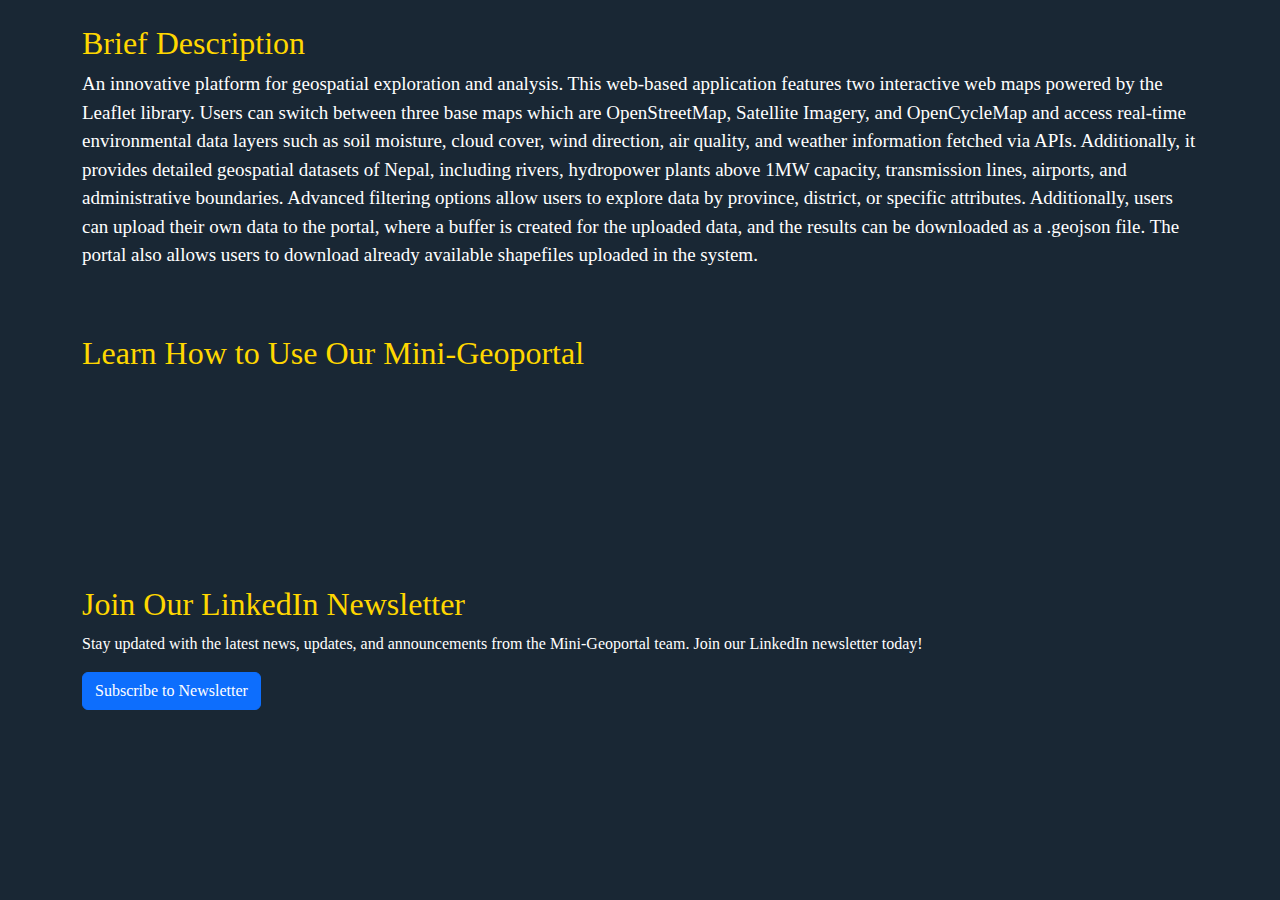
<file: about.html>
<!DOCTYPE html>
<html lang="en">
<head>
    <meta charset="UTF-8">
    <meta name="viewport" content="width=device-width, initial-scale=1.0">
    <title>About</title>
    <link rel="icon" href="favicon/favicon-32x32(3).png" type="image/png">
    <!-- Bootstrap CSS -->
    <link rel="stylesheet" href="https://cdn.jsdelivr.net/npm/bootstrap@5.3.0/dist/css/bootstrap.min.css">
</head>
<body style="background-color: #192734; color: white;font-family:Georgia, 'Times New Roman', Times, serif">

    <!-- Brief Description Section -->
    <section class="brief-description py-4">
        <div class="container">
            <h2 style="color: gold">Brief Description</h2>
            <p style="color: white;font-family:Georgia, 'Times New Roman', Times, serif;font-size:19px">
                An innovative platform for geospatial exploration and analysis. This web-based application features two interactive web maps powered by the Leaflet library. Users can switch between three base maps which are OpenStreetMap, Satellite Imagery, and OpenCycleMap and access real-time environmental data layers such as soil moisture, cloud cover, wind direction, air quality, and weather information fetched via APIs. Additionally, it provides detailed geospatial datasets of Nepal, including rivers, hydropower plants above 1MW capacity, transmission lines, airports, and administrative boundaries. Advanced filtering options allow users to explore data by province, district, or specific attributes. Additionally, users can upload their own data to the portal, where a buffer is created for the uploaded data, and the results can be downloaded as a .geojson file. The portal also allows users to download already available shapefiles uploaded in the system.
            </p>
        </div>
    </section>

    <!-- Embedded YouTube Video Section -->
    <section class="youtube-video py-4">
        <div class="container">
            <h2 style="color: gold">Learn How to Use Our Mini-Geoportal</h2>
            <!-- Replace this with the actual YouTube embed code later -->
            <div class="embed-responsive embed-responsive-16by9">
                <iframe class="embed-responsive-item" src="https://www.youtube.com/embed/9l5fFlYqn80" allowfullscreen></iframe>
            </div>
        </div>
    </section>

    <!-- LinkedIn Newsletter Section -->
    <section class="linkedin-newsletter py-4">
        <div class="container">
            <h2 style="color: gold">Join Our LinkedIn Newsletter</h2>
            <p>Stay updated with the latest news, updates, and announcements from the Mini-Geoportal team. Join our LinkedIn newsletter today!</p>
            <a href="https://www.linkedin.com/posts/pragyanbaral_excited-to-share-our-mini-geoportal-project-activity-7282413854142210048-FN1v/" target="_blank" class="btn btn-primary">Subscribe to Newsletter</a>
        </div>
    </section>

    <!-- Bootstrap JS -->
    <script src="https://cdn.jsdelivr.net/npm/bootstrap@5.3.0/dist/js/bootstrap.bundle.min.js"></script>
</body>
</html>
</file>
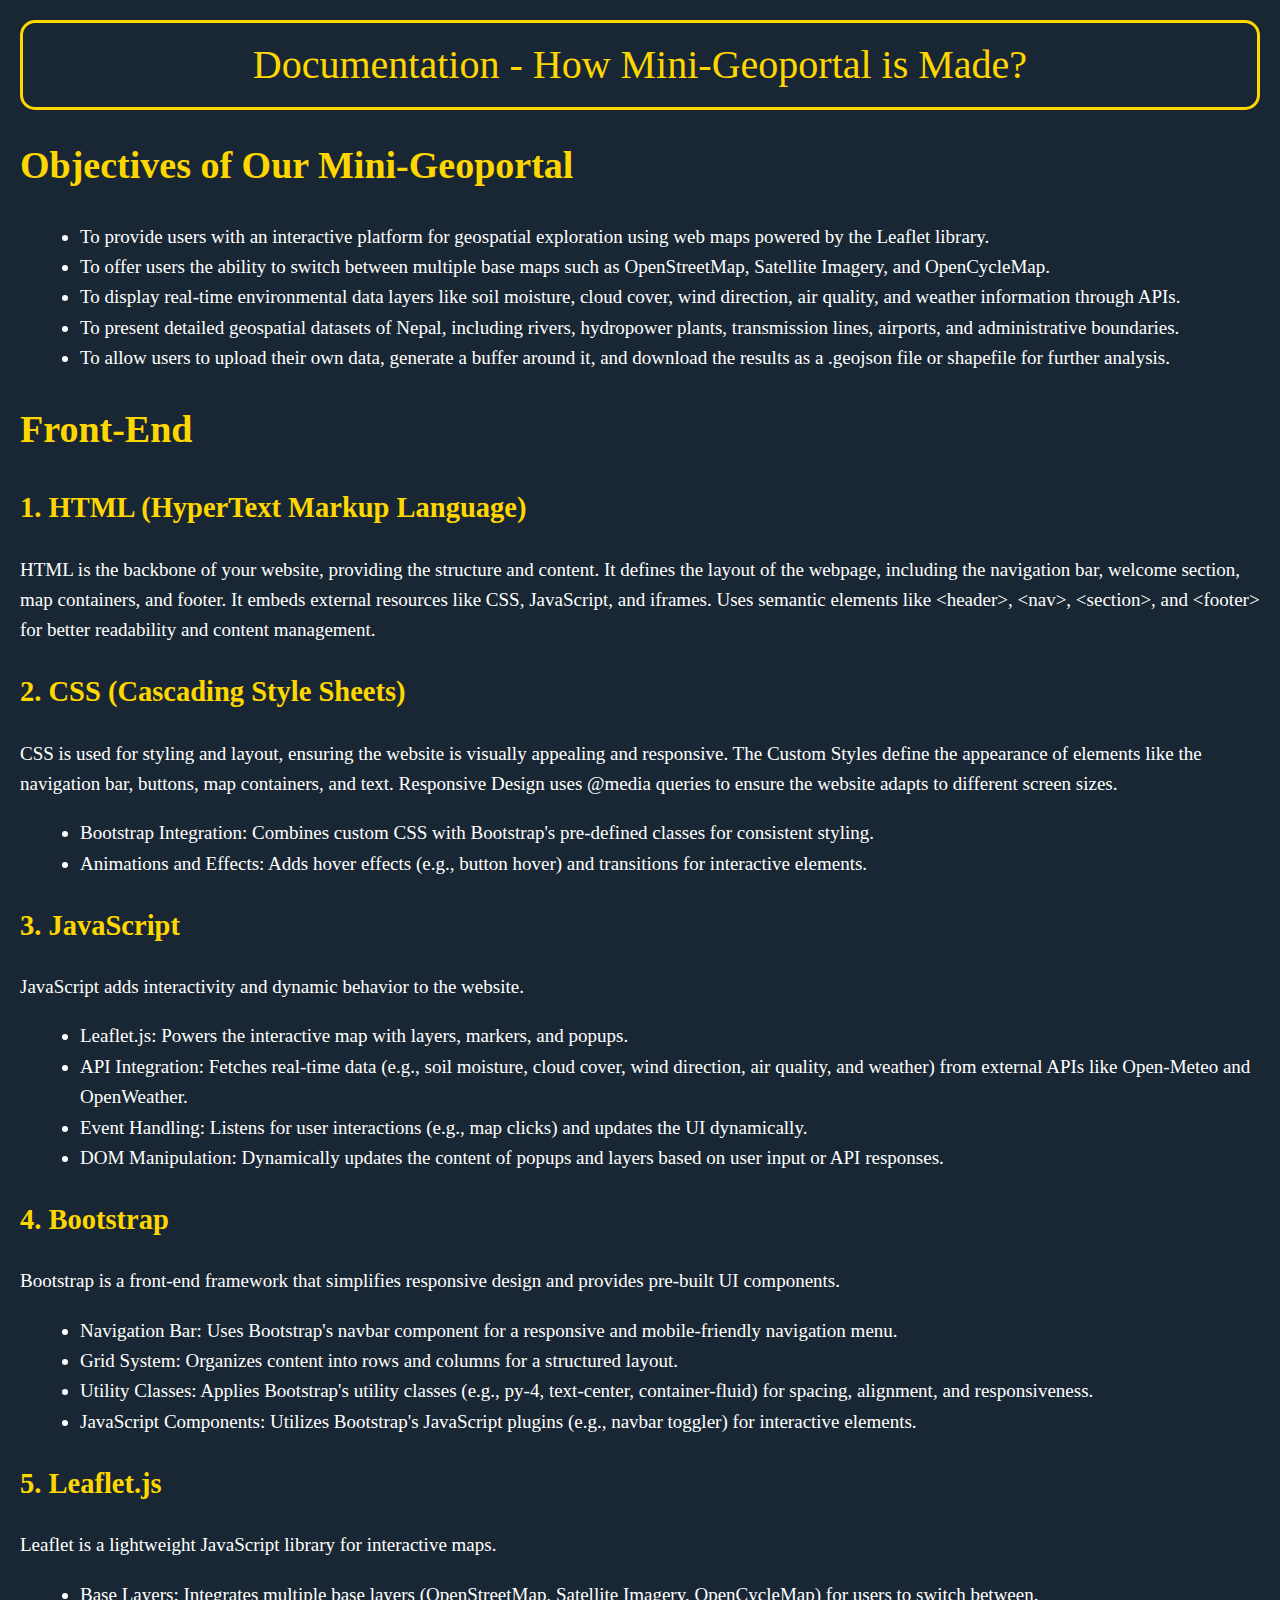
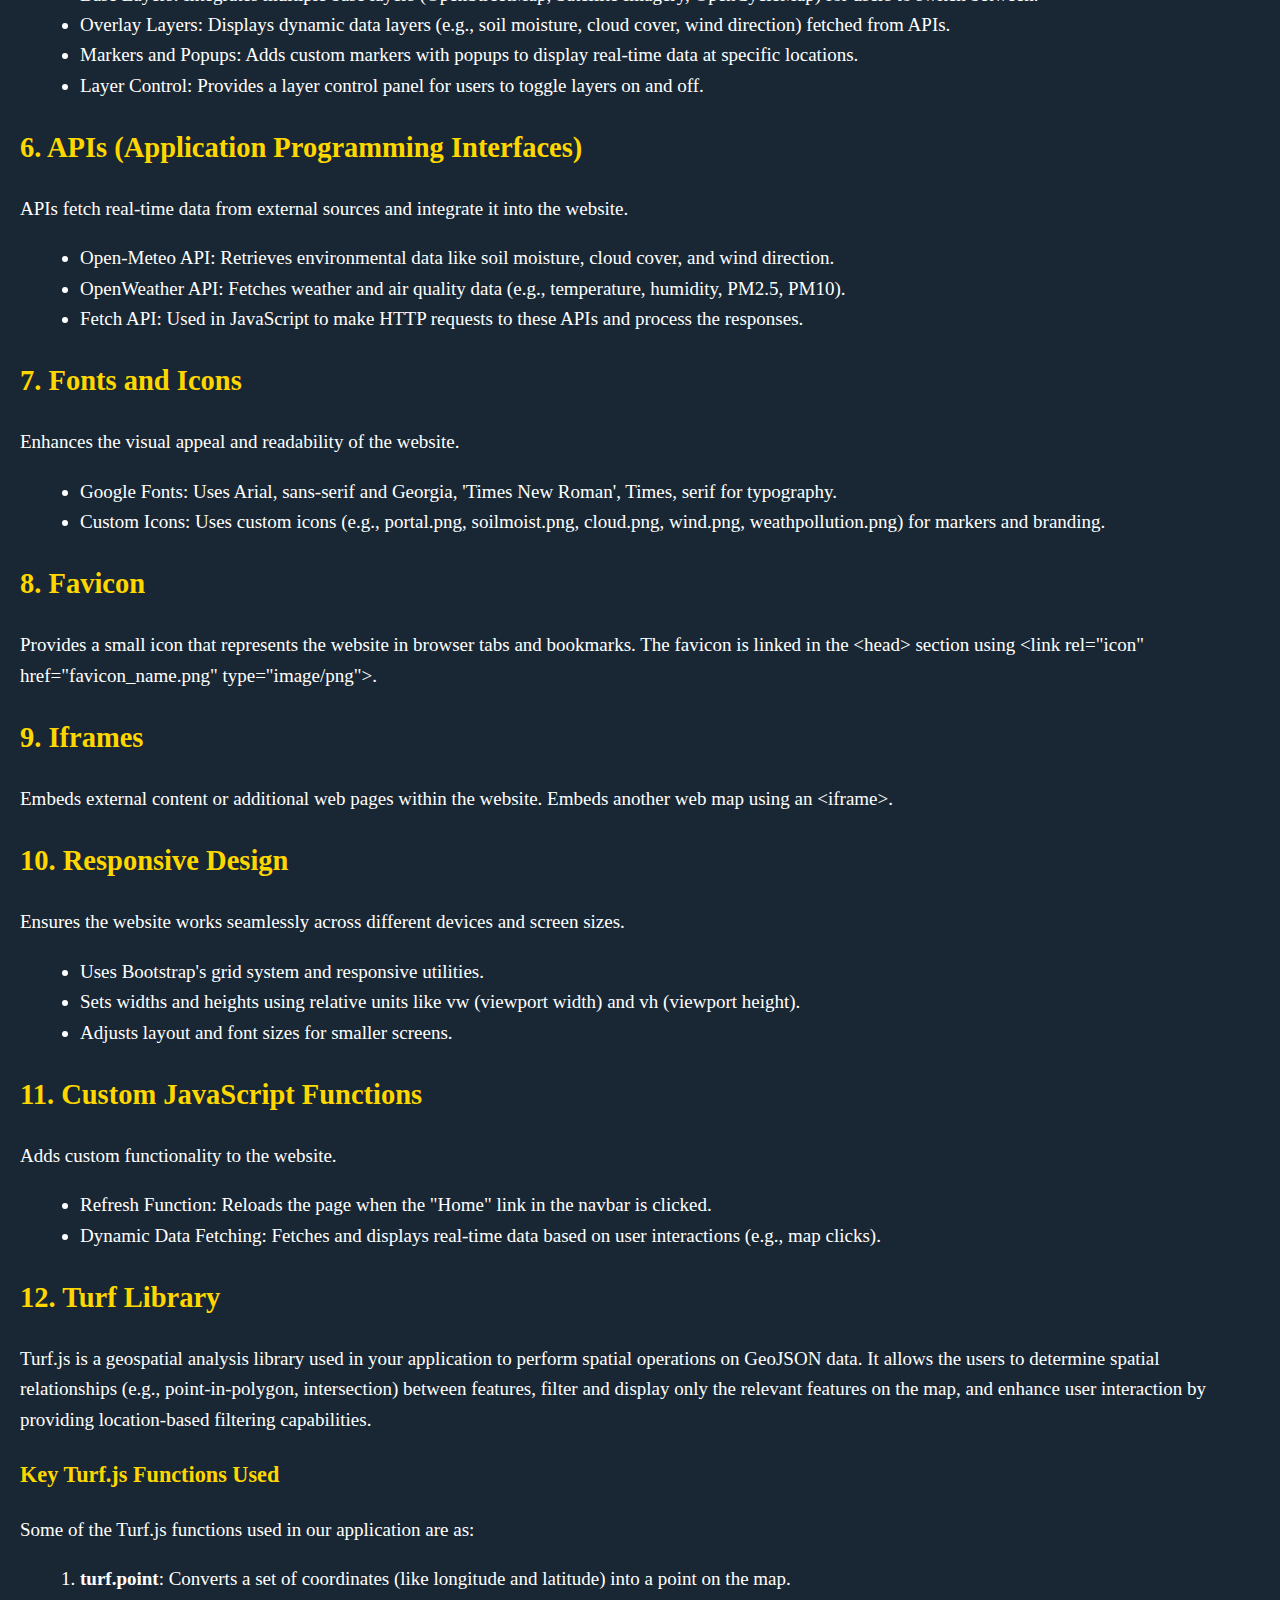
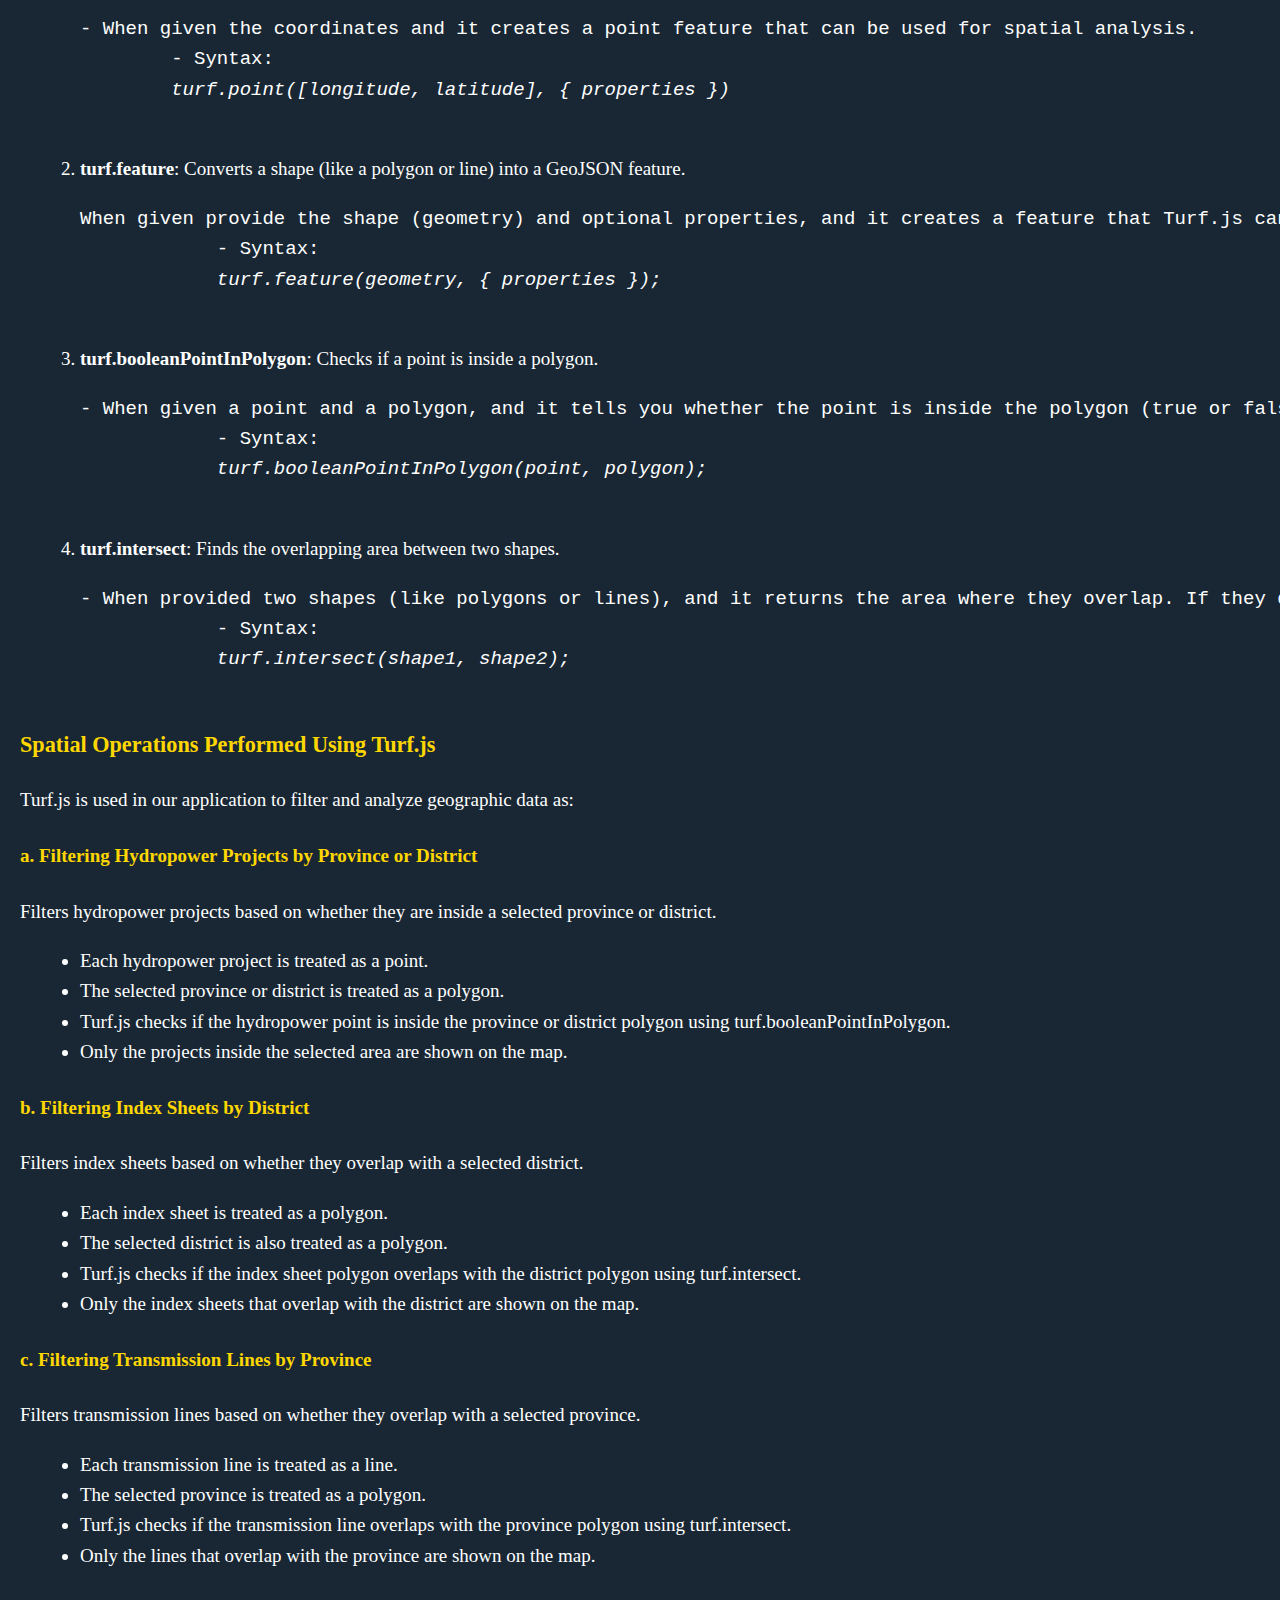
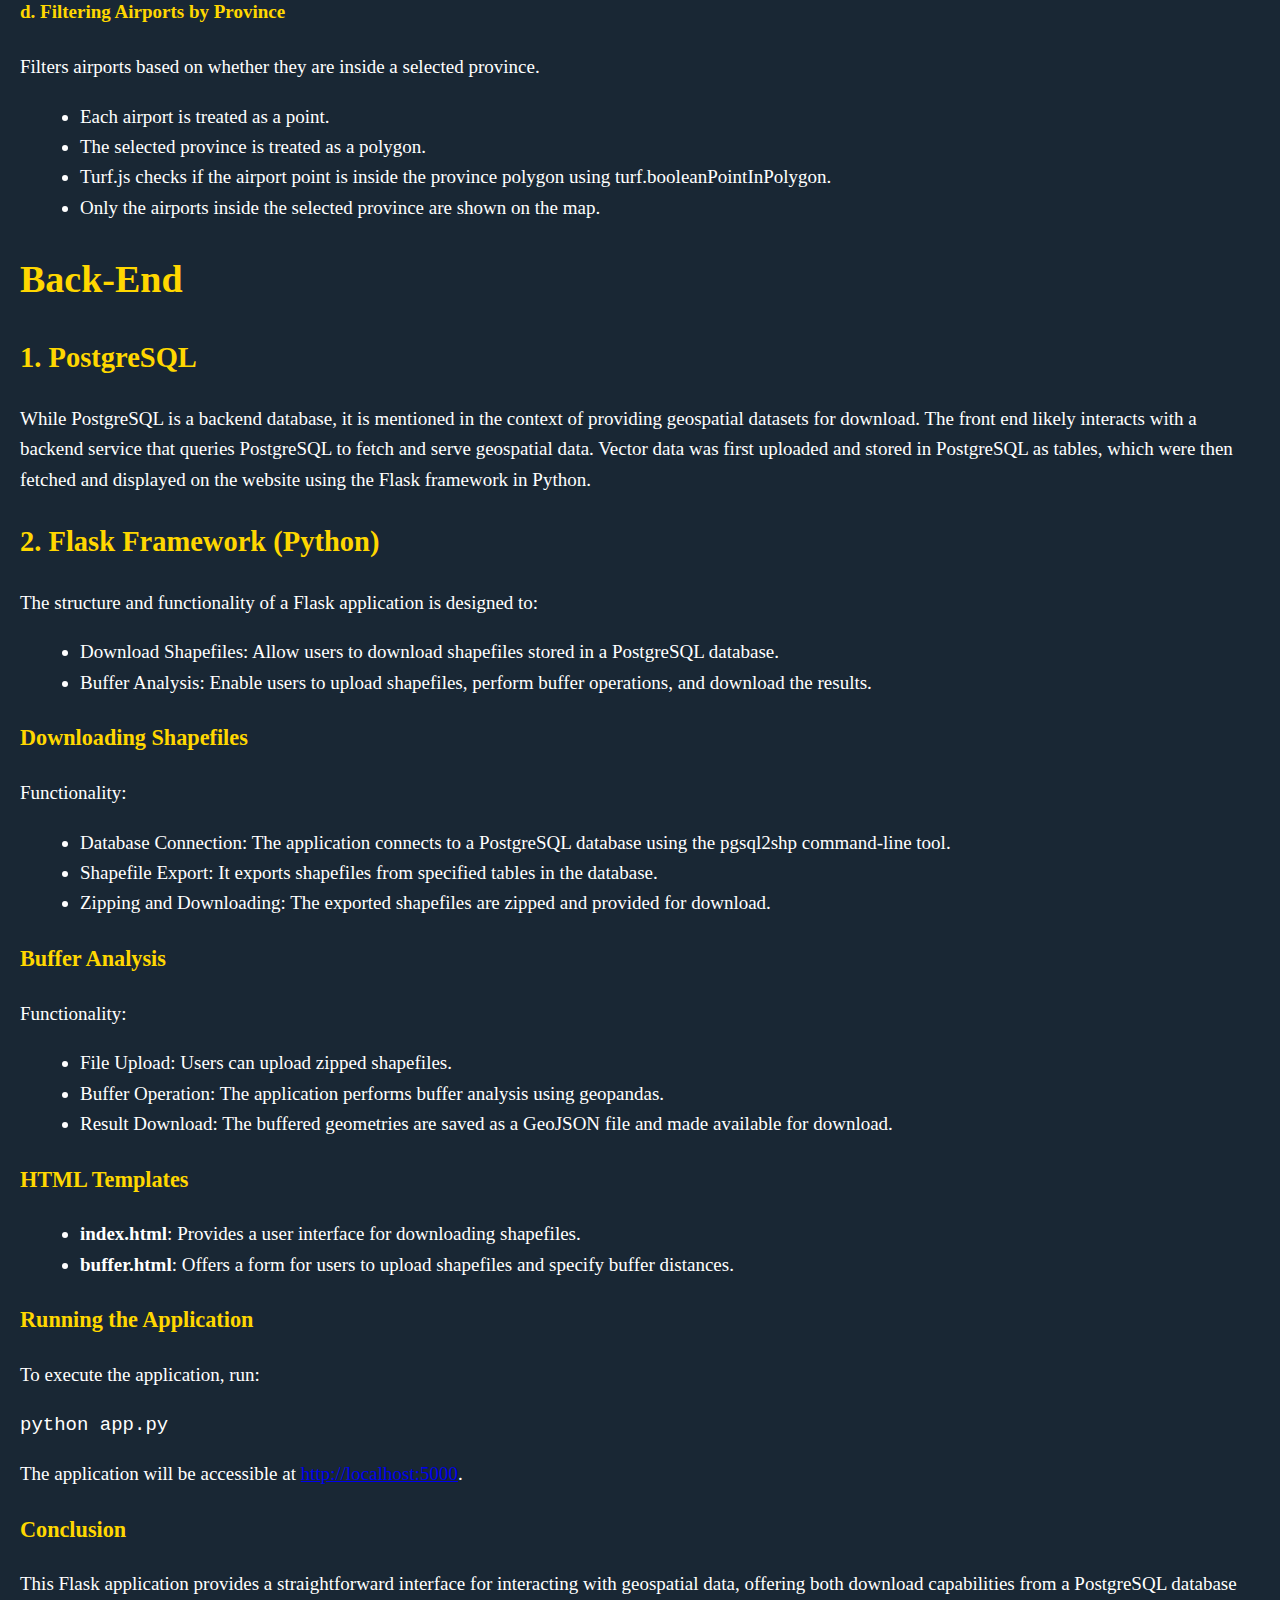
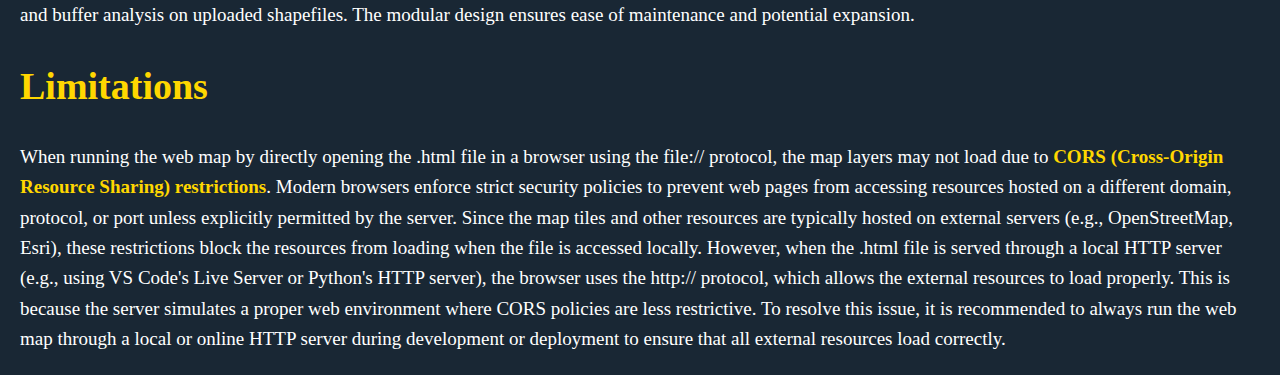
<file: documentation.html>
<!DOCTYPE html>
<html lang="en">
<head>
    <meta charset="UTF-8">
    <meta name="viewport" content="width=device-width, initial-scale=1.0">
    <title>Documentation</title>
    <link rel="icon" href="favicon/docu.png" type="image/png">
    <style>
        h1, h2, h3, h4, h5, h6 {
            color: gold;
            font-weight: bold;
        }
        body {
            font-family: Arial, sans-serif;
            line-height: 1.6;
            margin: 20px;
            color: white;
            font-family: Georgia, 'Times New Roman', Times, serif;
            font-size: 19px;
        }
        ul, ol {
            margin-left: 20px;
        }
        p {
            margin-bottom: 15px;
        }
    </style>
</head>
<body style="background-color: #192734;">
    <header style="text-align: center;font-size: 40px;color:gold;border: 3px solid gold; border-radius: 15px; padding: 10px;">Documentation - How Mini-Geoportal is Made?</header>

<h1>Objectives of Our Mini-Geoportal</h1>
<ul>
    <li>To provide users with an interactive platform for geospatial exploration using web maps powered by the Leaflet library.</li>
    <li>To offer users the ability to switch between multiple base maps such as OpenStreetMap, Satellite Imagery, and OpenCycleMap.</li>
    <li>To display real-time environmental data layers like soil moisture, cloud cover, wind direction, air quality, and weather information through APIs.</li>
    <li>To present detailed geospatial datasets of Nepal, including rivers, hydropower plants, transmission lines, airports, and administrative boundaries.</li>
    <li>To allow users to upload their own data, generate a buffer around it, and download the results as a .geojson file or shapefile for further analysis.</li>
</ul>

<h1>Front-End</h1>

<h2>1. HTML (HyperText Markup Language)</h2>
<p>HTML is the backbone of your website, providing the structure and content. It defines the layout of the webpage, including the navigation bar, welcome section, map containers, and footer. It embeds external resources like CSS, JavaScript, and iframes. Uses semantic elements like &lt;header&gt;, &lt;nav&gt;, &lt;section&gt;, and &lt;footer&gt; for better readability and content management.</p>

<h2>2. CSS (Cascading Style Sheets)</h2>
<p>CSS is used for styling and layout, ensuring the website is visually appealing and responsive. The Custom Styles define the appearance of elements like the navigation bar, buttons, map containers, and text. Responsive Design uses @media queries to ensure the website adapts to different screen sizes.</p>
<ul>
    <li>Bootstrap Integration: Combines custom CSS with Bootstrap's pre-defined classes for consistent styling.</li>
    <li>Animations and Effects: Adds hover effects (e.g., button hover) and transitions for interactive elements.</li>
</ul>

<h2>3. JavaScript</h2>
<p>JavaScript adds interactivity and dynamic behavior to the website.</p>
<ul>
    <li>Leaflet.js: Powers the interactive map with layers, markers, and popups.</li>
    <li>API Integration: Fetches real-time data (e.g., soil moisture, cloud cover, wind direction, air quality, and weather) from external APIs like Open-Meteo and OpenWeather.</li>
    <li>Event Handling: Listens for user interactions (e.g., map clicks) and updates the UI dynamically.</li>
    <li>DOM Manipulation: Dynamically updates the content of popups and layers based on user input or API responses.</li>
</ul>

<h2>4. Bootstrap</h2>
<p>Bootstrap is a front-end framework that simplifies responsive design and provides pre-built UI components.</p>
<ul>
    <li>Navigation Bar: Uses Bootstrap's navbar component for a responsive and mobile-friendly navigation menu.</li>
    <li>Grid System: Organizes content into rows and columns for a structured layout.</li>
    <li>Utility Classes: Applies Bootstrap's utility classes (e.g., py-4, text-center, container-fluid) for spacing, alignment, and responsiveness.</li>
    <li>JavaScript Components: Utilizes Bootstrap's JavaScript plugins (e.g., navbar toggler) for interactive elements.</li>
</ul>

<h2>5. Leaflet.js</h2>
<p>Leaflet is a lightweight JavaScript library for interactive maps.</p>
<ul>
    <li>Base Layers: Integrates multiple base layers (OpenStreetMap, Satellite Imagery, OpenCycleMap) for users to switch between.</li>
    <li>Overlay Layers: Displays dynamic data layers (e.g., soil moisture, cloud cover, wind direction) fetched from APIs.</li>
    <li>Markers and Popups: Adds custom markers with popups to display real-time data at specific locations.</li>
    <li>Layer Control: Provides a layer control panel for users to toggle layers on and off.</li>
</ul>

<h2>6. APIs (Application Programming Interfaces)</h2>
<p>APIs fetch real-time data from external sources and integrate it into the website.</p>
<ul>
    <li>Open-Meteo API: Retrieves environmental data like soil moisture, cloud cover, and wind direction.</li>
    <li>OpenWeather API: Fetches weather and air quality data (e.g., temperature, humidity, PM2.5, PM10).</li>
    <li>Fetch API: Used in JavaScript to make HTTP requests to these APIs and process the responses.</li>
</ul>

<h2>7. Fonts and Icons</h2>
<p>Enhances the visual appeal and readability of the website.</p>
<ul>
    <li>Google Fonts: Uses Arial, sans-serif and Georgia, 'Times New Roman', Times, serif for typography.</li>
    <li>Custom Icons: Uses custom icons (e.g., portal.png, soilmoist.png, cloud.png, wind.png, weathpollution.png) for markers and branding.</li>
</ul>

<h2>8. Favicon</h2>
<p>Provides a small icon that represents the website in browser tabs and bookmarks. The favicon is linked in the &lt;head&gt; section using &lt;link rel="icon" href="favicon_name.png" type="image/png"&gt;.</p>

<h2>9. Iframes</h2>
<p>Embeds external content or additional web pages within the website. Embeds another web map using an &lt;iframe&gt;.</p>

<h2>10. Responsive Design</h2>
<p>Ensures the website works seamlessly across different devices and screen sizes.</p>
<ul>
    <li>Uses Bootstrap's grid system and responsive utilities.</li>
    <li>Sets widths and heights using relative units like vw (viewport width) and vh (viewport height).</li>
    <li>Adjusts layout and font sizes for smaller screens.</li>
</ul>

<h2>11. Custom JavaScript Functions</h2>
<p>Adds custom functionality to the website.</p>
<ul>
    <li>Refresh Function: Reloads the page when the "Home" link in the navbar is clicked.</li>
    <li>Dynamic Data Fetching: Fetches and displays real-time data based on user interactions (e.g., map clicks).</li>
</ul>

<h2>12. Turf Library</h2>
<p>Turf.js is a geospatial analysis library used in your application to perform spatial operations on GeoJSON data. It allows the users to determine spatial relationships (e.g., point-in-polygon, intersection) between features, filter and display only the relevant features on the map, and enhance user interaction by providing location-based filtering capabilities.</p>

<h3>Key Turf.js Functions Used</h3>
<p>Some of the Turf.js functions used in our application are as:</p>
<ol>
    <li><strong>turf.point</strong>: Converts a set of coordinates (like longitude and latitude) into a point on the map.
        <pre>- When given the coordinates and it creates a point feature that can be used for spatial analysis.
        - Syntax:
        <i>turf.point([longitude, latitude], { properties })</i>
        </pre>
        </li>
    <li><strong>turf.feature</strong>: Converts a shape (like a polygon or line) into a GeoJSON feature.
        <pre>When given provide the shape (geometry) and optional properties, and it creates a feature that Turf.js can work with.
            - Syntax:
            <i>turf.feature(geometry, { properties });</i>            
            </pre>
    </li>
    <li><strong>turf.booleanPointInPolygon</strong>: Checks if a point is inside a polygon.
        <pre>- When given a point and a polygon, and it tells you whether the point is inside the polygon (true or false).
            - Syntax:
            <i>turf.booleanPointInPolygon(point, polygon);</i>            
            </pre>
    </li>
    <li><strong>turf.intersect</strong>: Finds the overlapping area between two shapes.
        <pre>- When provided two shapes (like polygons or lines), and it returns the area where they overlap. If they don’t overlap, it returns null.
            - Syntax:
            <i>turf.intersect(shape1, shape2);</i>
            </pre>
    </li>
</ol>

<h3>Spatial Operations Performed Using Turf.js</h3>
<p>Turf.js is used in our application to filter and analyze geographic data as:</p>

<h4>a. Filtering Hydropower Projects by Province or District</h4>
<p>Filters hydropower projects based on whether they are inside a selected province or district.</p>
<ul>
    <li>Each hydropower project is treated as a point.</li>
    <li>The selected province or district is treated as a polygon.</li>
    <li>Turf.js checks if the hydropower point is inside the province or district polygon using turf.booleanPointInPolygon.</li>
    <li>Only the projects inside the selected area are shown on the map.</li>
</ul>

<h4>b. Filtering Index Sheets by District</h4>
<p>Filters index sheets based on whether they overlap with a selected district.</p>
<ul>
    <li>Each index sheet is treated as a polygon.</li>
    <li>The selected district is also treated as a polygon.</li>
    <li>Turf.js checks if the index sheet polygon overlaps with the district polygon using turf.intersect.</li>
    <li>Only the index sheets that overlap with the district are shown on the map.</li>
</ul>

<h4>c. Filtering Transmission Lines by Province</h4>
<p>Filters transmission lines based on whether they overlap with a selected province.</p>
<ul>
    <li>Each transmission line is treated as a line.</li>
    <li>The selected province is treated as a polygon.</li>
    <li>Turf.js checks if the transmission line overlaps with the province polygon using turf.intersect.</li>
    <li>Only the lines that overlap with the province are shown on the map.</li>
</ul>

<h4>d. Filtering Airports by Province</h4>
<p>Filters airports based on whether they are inside a selected province.</p>
<ul>
    <li>Each airport is treated as a point.</li>
    <li>The selected province is treated as a polygon.</li>
    <li>Turf.js checks if the airport point is inside the province polygon using turf.booleanPointInPolygon.</li>
    <li>Only the airports inside the selected province are shown on the map.</li>
</ul>

<h1>Back-End</h1>

<h2>1. PostgreSQL</h2>
<p>While PostgreSQL is a backend database, it is mentioned in the context of providing geospatial datasets for download. The front end likely interacts with a backend service that queries PostgreSQL to fetch and serve geospatial data. Vector data was first uploaded and stored in PostgreSQL as tables, which were then fetched and displayed on the website using the Flask framework in Python.</p>

<h2>2. Flask Framework (Python)</h2>
<p>The structure and functionality of a Flask application is designed to:</p>
<ul>
    <li>Download Shapefiles: Allow users to download shapefiles stored in a PostgreSQL database.</li>
    <li>Buffer Analysis: Enable users to upload shapefiles, perform buffer operations, and download the results.</li>
</ul>

<h3>Downloading Shapefiles</h3>
<p>Functionality:</p>
<ul>
    <li>Database Connection: The application connects to a PostgreSQL database using the pgsql2shp command-line tool.</li>
    <li>Shapefile Export: It exports shapefiles from specified tables in the database.</li>
    <li>Zipping and Downloading: The exported shapefiles are zipped and provided for download.</li>
</ul>

<h3>Buffer Analysis</h3>
<p>Functionality:</p>
<ul>
    <li>File Upload: Users can upload zipped shapefiles.</li>
    <li>Buffer Operation: The application performs buffer analysis using geopandas.</li>
    <li>Result Download: The buffered geometries are saved as a GeoJSON file and made available for download.</li>
</ul>

<h3>HTML Templates</h3>
<ul>
    <li><strong>index.html</strong>: Provides a user interface for downloading shapefiles.</li>
    <li><strong>buffer.html</strong>: Offers a form for users to upload shapefiles and specify buffer distances.</li>
</ul>

<h3>Running the Application</h3>
<p>To execute the application, run:</p>
<pre><code>python app.py</code></pre>
<p>The application will be accessible at <a href="http://localhost:5000">http://localhost:5000</a>.</p>

<h3>Conclusion</h3>
<p>This Flask application provides a straightforward interface for interacting with geospatial data, offering both download capabilities from a PostgreSQL database and buffer analysis on uploaded shapefiles. The modular design ensures ease of maintenance and potential expansion.</p>
<h1>Limitations</h1>
<p>
    When running the web map by directly opening the .html file in a browser using the file:// protocol, the map layers may not load due to <b style="color: gold;">CORS (Cross-Origin Resource Sharing) restrictions</b>. Modern browsers enforce strict security policies to prevent web pages from accessing resources hosted on a different domain, protocol, or port unless explicitly permitted by the server. Since the map tiles and other resources are typically hosted on external servers (e.g., OpenStreetMap, Esri), these restrictions block the resources from loading when the file is accessed locally.
However, when the .html file is served through a local HTTP server (e.g., using VS Code's Live Server or Python's HTTP server), the browser uses the http:// protocol, which allows the external resources to load properly. This is because the server simulates a proper web environment where CORS policies are less restrictive. To resolve this issue, it is recommended to always run the web map through a local or online HTTP server during development or deployment to ensure that all external resources load correctly.


</p>
</body>
</html>
</file>
